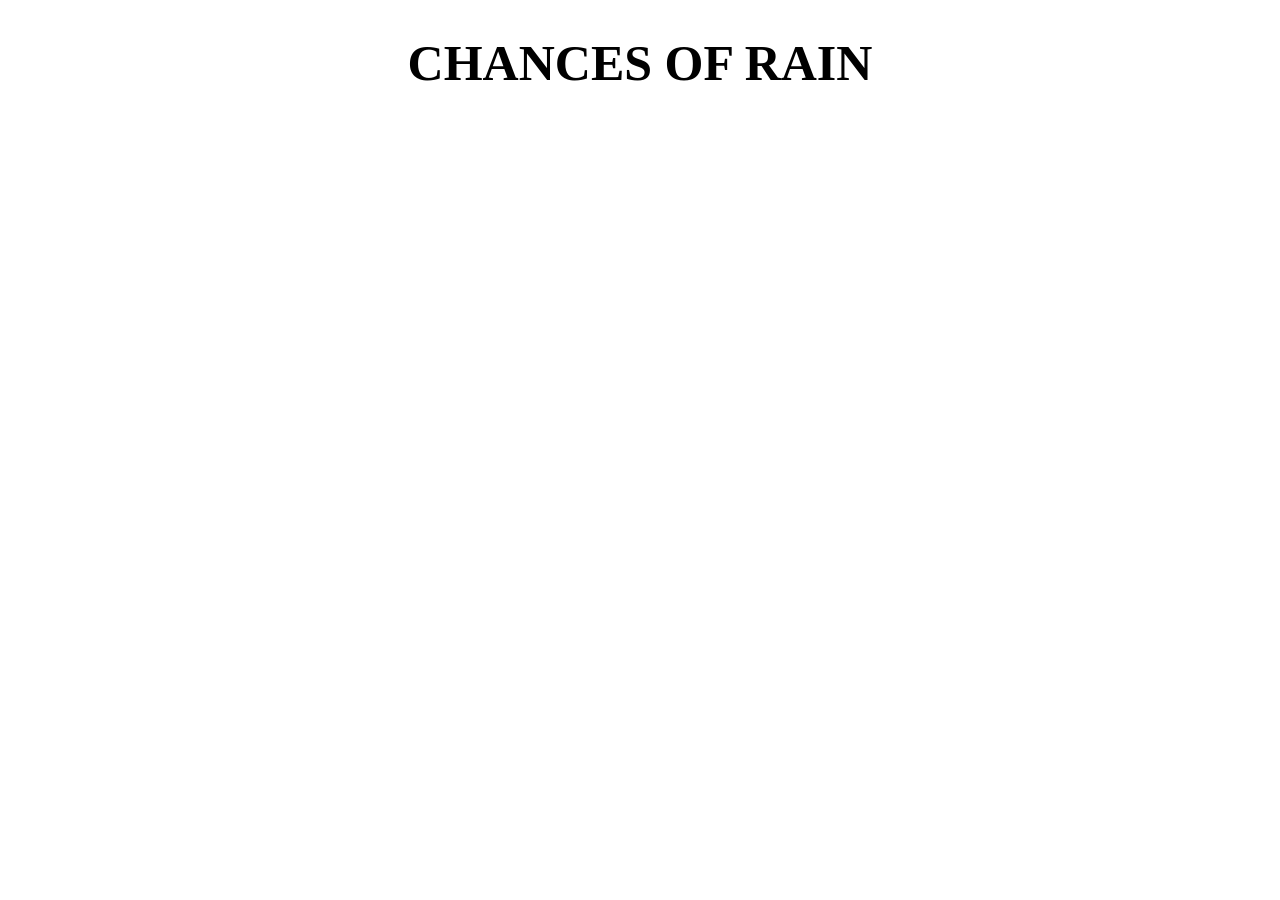
<file: APPLICATION BUILDING/BUILD HTML CODE/CHANCE OF RAIN/chance.html.html>
<!DOCTYPE html>
<html lang="en">
<head>
    <meta charset="UTF-8">
    <title>Rain</title>
</head>
<body>
<style>
body{
    background-image: url("https://lh3.googleusercontent.com/9YYG2lw_QXsNaix52rM8ZuVdcQplK9_krEF1CisE8esk9n2ST4SNuUnH_GjqXlVwL78I5qTNi_jNRwZtEbCxUGB9hUEtGNOtpd9QBsqiuIn-oawn_ttJuR6qcodFUzEPTLsmhCT0");
    background-repeat: no-repeat;
    background-attachment: fixed;
    background-size: 100% 100%;
}
</style>
    <div class="login">
        <center><h1 style="color:black;font-size:50px;">CHANCES OF RAIN</h1></center>
    </div>
</body>
</html>
</file>
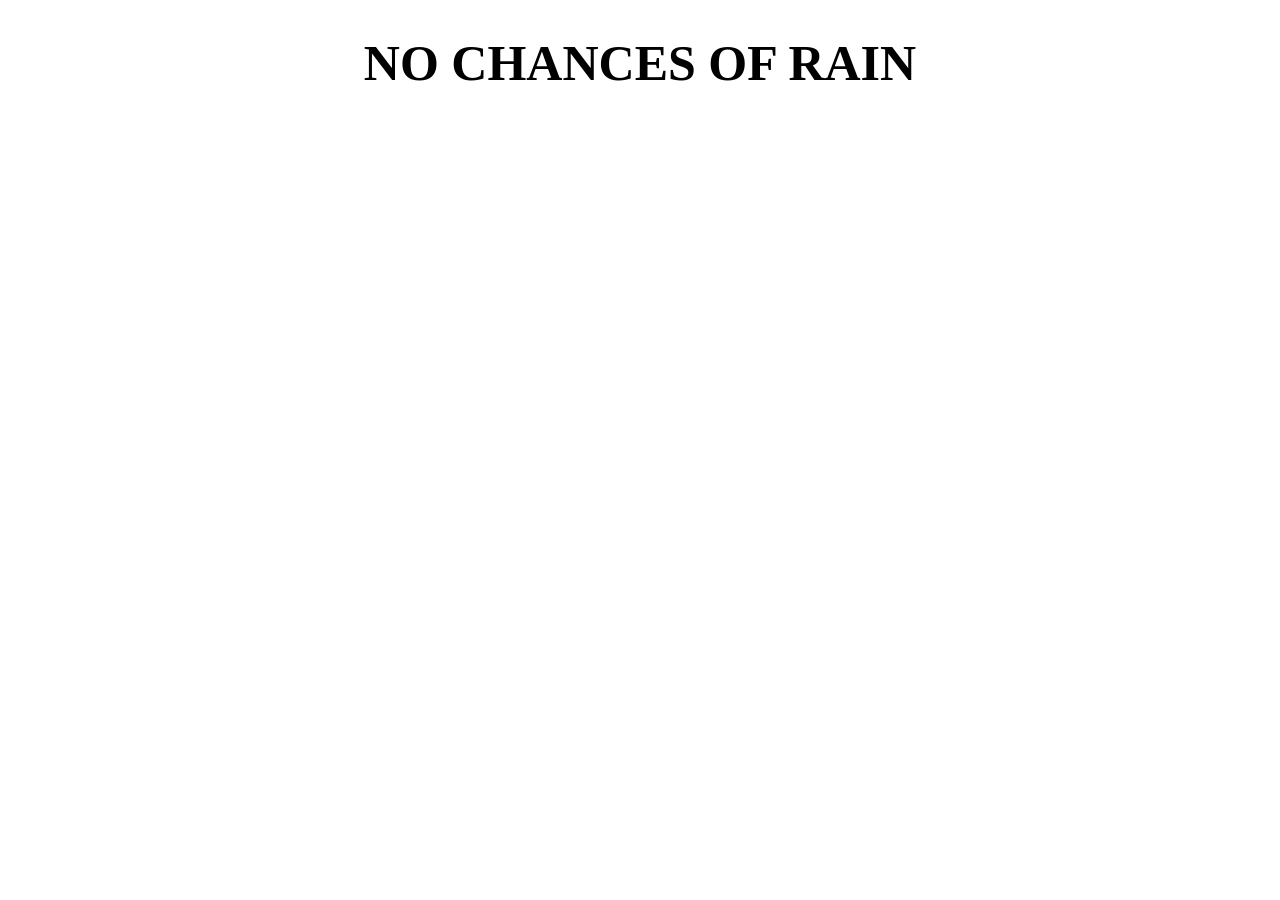
<file: APPLICATION BUILDING/BUILD HTML CODE/NO CHANCE OF RAIN/No chance.html.html>
<!DOCTYPE html>
<html lang="en">
<head>
    <meta charset="UTF-8">
    <title>No Rain</title>
</head>
<body>
<style>
body{
    background-image: url("https://lh6.googleusercontent.com/uwdwQmWKmwBLgN4oJZxkZHaJLC6QmSei5RqaYrVNfBduJZy3DdF7CD2wD9Ct1l-BKjOuDHsE1-kMqQ3M-FirnSSdS9r2qx3GfrZq3aRZ8Mrkln1LIV37uLDY4XegSf4h3fp2K3vO");
    background-repeat: no-repeat;
    background-attachment: fixed;
    background-size: 100% 100%;
}
</style>

    <div class="login">
        <center><h1 style="color:black;font-size:50px;">NO CHANCES OF RAIN</h1></center>
    </div>
</body>
</html>
</file>
